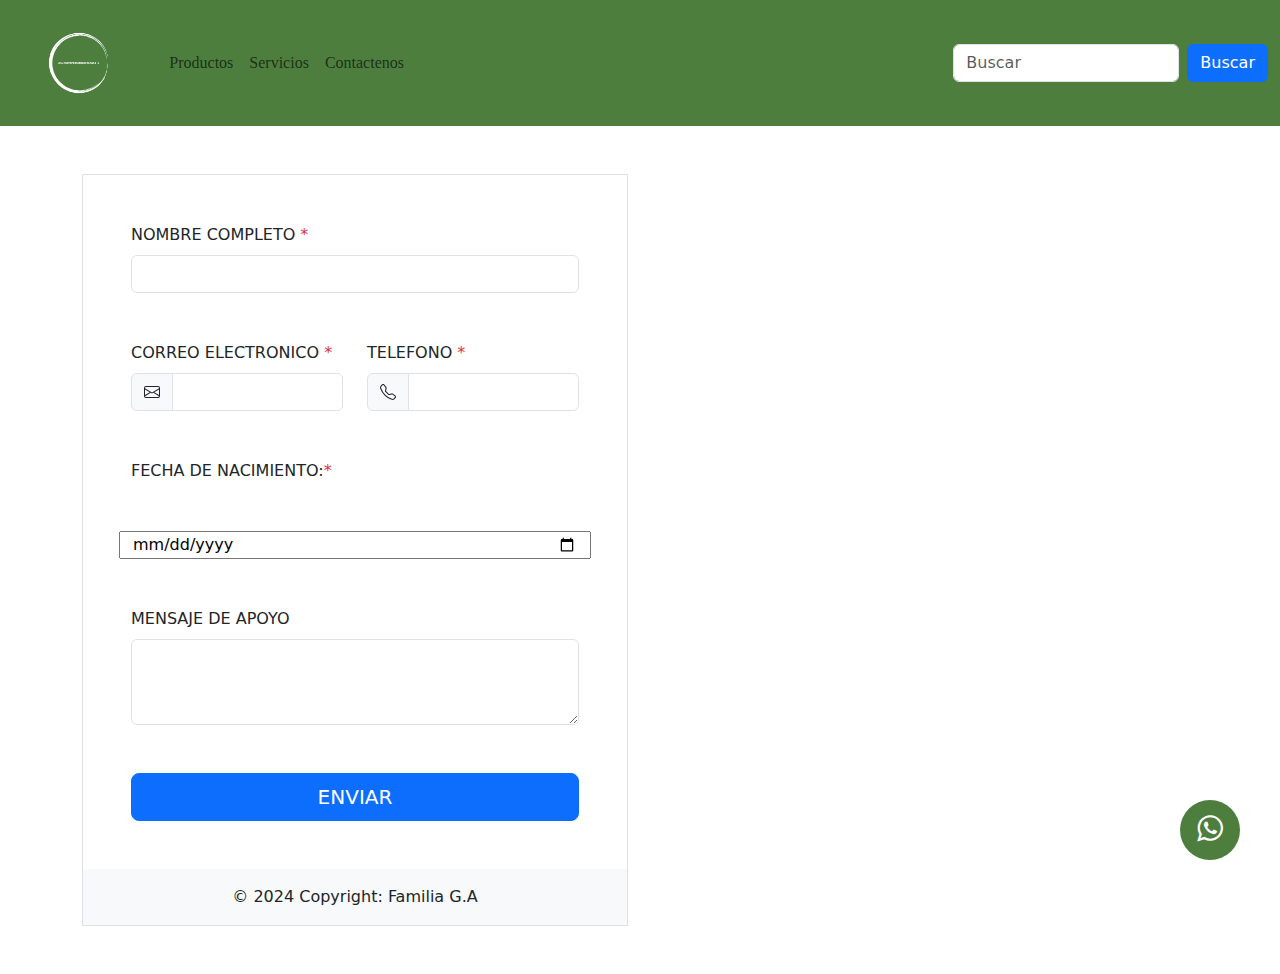
<file: contactenos.html>
<!DOCTYPE html>
<html>
<head>
	<meta charset="utf-8">
	<meta name="viewport" content="width=device-width, initial-scale=1">
	  <link href="https://cdn.jsdelivr.net/npm/bootstrap@5.3.2/dist/css/bootstrap.min.css" rel="stylesheet">
  <script src="https://cdn.jsdelivr.net/npm/bootstrap@5.3.2/dist/js/bootstrap.bundle.min.js"></script><link rel="stylesheet" type="text/css" href="estilo.css">
  <link rel="stylesheet" href="https://stackpath.bootstrapcdn.com/font-awesome/4.7.0/css/font-awesome.min.css">
  <link rel="shortcut icon" href="imagen1/IMG1.png">
	<title>contactenos</title>
</head>
<body>
	<header>
<nav class="navbar navbar-expand-sm ">
  <div class="container-fluid">
    <a class="navbar-brand" href="index.html"><img class="logo11" src="imagen1/IMG1.png"></a>
    <button class="navbar-toggler" type="button" data-bs-toggle="collapse" data-bs-target="#mynavbar">
      <span class="navbar-toggler-icon"></span>
    </button>
    <div class="collapse navbar-collapse" id="mynavbar">
      <ul class="navbar-nav me-auto">
        <li class="nav-item">
          <a class="nav-link" href="productos.html">Productos</a>
        </li>
        <li class="nav-item">
          <a class="nav-link" href="servicios.html">Servicios</a>
        </li>
        <li class="nav-item">
          <a class="nav-link" href="contactenos.html">Contactenos</a>
        </li>
      </ul>
      <form class="d-flex">
        <input class="form-control me-2" type="text" placeholder="Buscar">
        <button class="btn btn-primary" type="button">Buscar</button>
      </form>
    </div>
  </div>
</nav>
</header><a href="https://wa.me/3214787073?text=Me%20gustaría%20saber%20el%20precio%20del%20producto" class="whatsapp" target="_blank"> <i class="fa fa-whatsapp whatsapp-icon"></i></a>




<!-- Contact 5 - Bootstrap Brain Component -->
<section class="py-3 py-md-5 py-xl-8">
  <div class="container">
    <div class="row">
      
    </div>
  </div>

  <div class="container">
    <div class="row gy-4 gy-md-5 gy-lg-0 align-items-md-center">
      <div class="col-12 col-lg-6">
        <div class="border overflow-hidden">

          <form method="post" action="contactenos.html">
            <div class="row gy-4 gy-xl-5 p-4 p-xl-5">
              <div class="col-12">
                <label for="fullname" class="form-label">NOMBRE COMPLETO <span class="text-danger">*</span></label>
                <input type="text" class="form-control" id="fullname" name="fullname" value="" required>
              </div>
              <div class="col-12 col-md-6">
                <label for="email" class="form-label">CORREO ELECTRONICO <span class="text-danger">*</span></label>
                <div class="input-group">
                  <span class="input-group-text">
                    <svg xmlns="http://www.w3.org/2000/svg" width="16" height="16" fill="currentColor" class="bi bi-envelope" viewBox="0 0 16 16">
                      <path d="M0 4a2 2 0 0 1 2-2h12a2 2 0 0 1 2 2v8a2 2 0 0 1-2 2H2a2 2 0 0 1-2-2V4Zm2-1a1 1 0 0 0-1 1v.217l7 4.2 7-4.2V4a1 1 0 0 0-1-1H2Zm13 2.383-4.708 2.825L15 11.105V5.383Zm-.034 6.876-5.64-3.471L8 9.583l-1.326-.795-5.64 3.47A1 1 0 0 0 2 13h12a1 1 0 0 0 .966-.741ZM1 11.105l4.708-2.897L1 5.383v5.722Z" />
                    </svg>
                  </span>
                  <input type="email" class="form-control" id="email" name="email" value="" required>
                </div>
              </div>
              <div class="col-12 col-md-6">
                <label for="phone" class="form-label">TELEFONO <span class="text-danger">*</span></label>
                <div class="input-group">
                  <span class="input-group-text">
                    <svg xmlns="http://www.w3.org/2000/svg" width="16" height="16" fill="currentColor" class="bi bi-telephone" viewBox="0 0 16 16">
                      <path d="M3.654 1.328a.678.678 0 0 0-1.015-.063L1.605 2.3c-.483.484-.661 1.169-.45 1.77a17.568 17.568 0 0 0 4.168 6.608 17.569 17.569 0 0 0 6.608 4.168c.601.211 1.286.033 1.77-.45l1.034-1.034a.678.678 0 0 0-.063-1.015l-2.307-1.794a.678.678 0 0 0-.58-.122l-2.19.547a1.745 1.745 0 0 1-1.657-.459L5.482 8.062a1.745 1.745 0 0 1-.46-1.657l.548-2.19a.678.678 0 0 0-.122-.58L3.654 1.328zM1.884.511a1.745 1.745 0 0 1 2.612.163L6.29 2.98c.329.423.445.974.315 1.494l-.547 2.19a.678.678 0 0 0 .178.643l2.457 2.457a.678.678 0 0 0 .644.178l2.189-.547a1.745 1.745 0 0 1 1.494.315l2.306 1.794c.829.645.905 1.87.163 2.611l-1.034 1.034c-.74.74-1.846 1.065-2.877.702a18.634 18.634 0 0 1-7.01-4.42 18.634 18.634 0 0 1-4.42-7.009c-.362-1.03-.037-2.137.703-2.877L1.885.511z" />
                    </svg>
                  </span>
                  <input type="tel" class="form-control" id="phone" name="phone" value="">
                </div>
              </div>
              <label>FECHA DE NACIMIENTO:<span class="text-danger">*</span></label></label><br><input type="date" name="fecha"><br>
              
              <div class="col-12">
                <label for="message" class="form-label">MENSAJE DE APOYO <span ></span></label>
                <textarea class="form-control" id="message" name="message" rows="3" required></textarea>
              </div>
              <div class="col-12">
                <div class="d-grid">
                  <button class="btn btn-primary btn-lg" type="submit">ENVIAR</button>
                </div>
              </div>
            </div>
          </form>
        


<footer class="bg-body-tertiary text-center text-lg-start">
  <!-- Copyright -->
  <div class="text-center p-3" style="background-color: width(0, 0, 0, 0.05);">
    © 2024 Copyright: Familia G.A
  </div>
  <!-- Copyright -->
</footer>
</body>
</html>
</file>
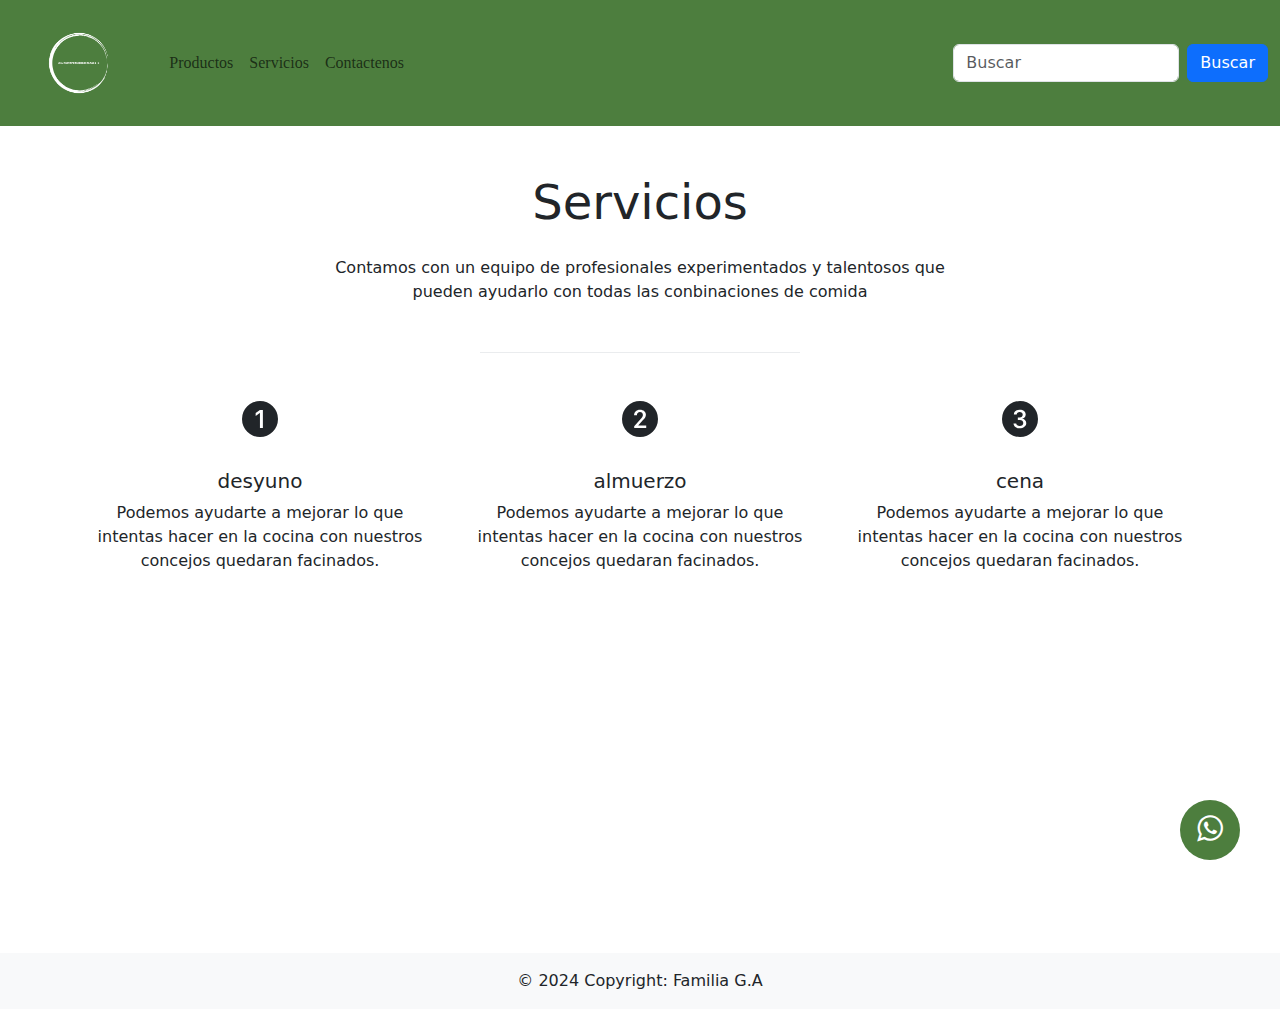
<file: servicios.html>
<!DOCTYPE html>
<html>
<head>
	<meta charset="utf-8">
	<meta name="viewport" content="width=device-width, initial-scale=1">
	  <link href="https://cdn.jsdelivr.net/npm/bootstrap@5.3.2/dist/css/bootstrap.min.css" rel="stylesheet">
  <script src="https://cdn.jsdelivr.net/npm/bootstrap@5.3.2/dist/js/bootstrap.bundle.min.js"></script><link rel="stylesheet" type="text/css" href="estilo.css">
  <link rel="stylesheet" href="https://stackpath.bootstrapcdn.com/font-awesome/4.7.0/css/font-awesome.min.css">
  <link rel="shortcut icon" href="imagen1/IMG1.png">
	<title>servicios</title>
</head>
<body>
	<header>
<nav class="navbar navbar-expand-sm ">
  <div class="container-fluid">
    <a class="navbar-brand" href="index.html"><img class="logo11" src="imagen1/IMG1.png"></a>
    <button class="navbar-toggler" type="button" data-bs-toggle="collapse" data-bs-target="#mynavbar">
      <span class="navbar-toggler-icon"></span>
    </button>
    <div class="collapse navbar-collapse" id="mynavbar">
      <ul class="navbar-nav me-auto">
        <li class="nav-item">
          <a class="nav-link" href="productos.html">Productos</a>
        </li>
        <li class="nav-item">
          <a class="nav-link" href="servicios.html">Servicios</a>
        </li>
        <li class="nav-item">
          <a class="nav-link" href="contactenos.html">Contactenos</a>
        </li>
      </ul>
      <form class="d-flex">
        <input class="form-control me-2" type="text" placeholder="Buscar">
        <button class="btn btn-primary" type="button">Buscar</button>
      </form>
    </div>
  </div>
</nav>
</header>
<a href="https://wa.me/3214787073?text=Me%20gustaría%20saber%20el%20precio%20del%20producto" class="whatsapp" target="_blank"> <i class="fa fa-whatsapp whatsapp-icon"></i></a>

<!-- Service 1 - Bootstrap Brain Component -->
<section class="py-5 py-xl-8">
  <div class="container">
    <div class="row justify-content-md-center">
      <div class="col-12 col-md-10 col-lg-8 col-xl-7 col-xxl-6">
        <h2 class="mb-4 display-5 text-center">Servicios</h2>
        <p class="text-blak mb-5 text-center">Contamos con un equipo de profesionales experimentados y talentosos que pueden ayudarlo con todas las conbinaciones de comida </p>
        <hr class="w-50 mx-auto mb-5 mb-xl-9 border-dark-subtle">
      </div>
    </div>
  </div>

  <div class="container overflow-hidden">
    <div class="row gy-5">
      <div class="col-12 col-sm-6 col-lg-4">
        <div class="text-center px-xl-2">
          <svg xmlns="http://www.w3.org/2000/svg" width="36" height="36" fill="currentColor" class="bi bi-1-circle-fill text-blak mb-4" viewBox="0 0 16 16">
            <path fill-rule="evenodd" d="M16 8A8 8 0 1 1 0 8a8 8 0 0 1 16 0ZM9.283 4.002V12H7.971V5.338h-.065L6.072 6.656V5.385l1.899-1.383h1.312Z" />
          </svg>
          <h5 class="m-2">desyuno</h5>
          <p class="m-0 text-blak">Podemos ayudarte a mejorar lo que intentas hacer en la cocina con nuestros concejos quedaran facinados.</p>
        </div>
      </div>
      <div class="col-12 col-sm-6 col-lg-4">
        <div class="text-center px-xl-2">
          <svg xmlns="http://www.w3.org/2000/svg" width="36" height="36" fill="currentColor" class="bi bi-2-circle-fill text-blak mb-4" viewBox="0 0 16 16">
            <path d="M16 8A8 8 0 1 1 0 8a8 8 0 0 1 16 0ZM6.646 6.24c0-.691.493-1.306 1.336-1.306.756 0 1.313.492 1.313 1.236 0 .697-.469 1.23-.902 1.705l-2.971 3.293V12h5.344v-1.107H7.268v-.077l1.974-2.22.096-.107c.688-.763 1.287-1.428 1.287-2.43 0-1.266-1.031-2.215-2.613-2.215-1.758 0-2.637 1.19-2.637 2.402v.065h1.271v-.07Z" />
          </svg>
          <h5 class="m-2">almuerzo</h5>
          <p class="m-0 text-blak">Podemos ayudarte a mejorar lo que intentas hacer en la cocina con nuestros concejos quedaran facinados.</p>
        </div>
      </div>
      <div class="col-12 col-sm-6 col-lg-4">
        <div class="text-center px-xl-2">
          <svg xmlns="http://www.w3.org/2000/svg" width="36" height="36" fill="currentColor" class="bi bi-3-circle-fill text-blak mb-4" viewBox="0 0 16 16">
            <path d="M16 8A8 8 0 1 1 0 8a8 8 0 0 1 16 0Zm-8.082.414c.92 0 1.535.54 1.541 1.318.012.791-.615 1.36-1.588 1.354-.861-.006-1.482-.469-1.54-1.066H5.104c.047 1.177 1.05 2.144 2.754 2.144 1.653 0 2.954-.937 2.93-2.396-.023-1.278-1.031-1.846-1.734-1.916v-.07c.597-.1 1.505-.739 1.482-1.876-.03-1.177-1.043-2.074-2.637-2.062-1.675.006-2.59.984-2.625 2.12h1.248c.036-.556.557-1.054 1.348-1.054.785 0 1.348.486 1.348 1.195.006.715-.563 1.237-1.342 1.237h-.838v1.072h.879Z" />
          </svg>
          <h5 class="m-2">cena</h5>
          <p class="m-0 text-blak">Podemos ayudarte a mejorar lo que intentas hacer en la cocina con nuestros concejos quedaran facinados.</p>
        </div>
      </div>

      <div class="col-12 col-sm-6 col-lg-4">
        <div class="text-center px-xl-2">
          <svg xmlns="http://www.w3.org/2000/svg" width="36" height="36" fill="currentColor" class="bi bi-4-circle-fill text-white mb-4" viewBox="0 0 16 16">
            <path d="M16 8A8 8 0 1 1 0 8a8 8 0 0 1 16 0ZM7.519 5.057c-.886 1.418-1.772 2.838-2.542 4.265v1.12H8.85V12h1.26v-1.559h1.007V9.334H10.11V4.002H8.176c-.218.352-.438.703-.657 1.055ZM6.225 9.281v.053H8.85V5.063h-.065c-.867 1.33-1.787 2.806-2.56 4.218Z" />
          </svg>
          <h5 class="m-2"></h5>
          <p class="m-0 text-white">Podemos ayudarle Podemos ayudarte a mejorar lo que intentas hacer en la cocina con nuestros concejos quedaran facinados.Podemos ayudarte a mejorar lo que intentas hacer en la cocina con nuestros concejos quedaran facinados.Podemos ayudarte a mejorar lo que intentas hacer en la cocina con nuestros concejos quedaran facinados.</p>
        </div>
      </div>
</section>



<footer class="bg-body-tertiary text-center text-lg-start">
  <!-- Copyright -->
  <div class="text-center p-3" style="background-color: width(0, 0, 0, 0.05);">
    © 2024 Copyright: Familia G.A
  </div>
  <!-- Copyright -->
</footer>
</body>
</html>
</file>
<file: estilo.css>
header{
	background-color: #4D7E3E;
}
.rounded-circle{
	width: 100%;
	height: 60px;
	background-color: red;
	margin-top: 10px;
	margin-left: 10px;
	float: left;
}
a{
	color: black;
	font-size: 17px;
	font-family: fantasy;
	text-decoration: none;
}
.logo{
	width: 100%;
	height: 400px;
	background-color: lavenderblush;
}
.logotipo{
	width: 100%;
	height: 300px;
	background-color: lavenderblush;
}
.logo11{
	width: 100%;
	height: 100px;
	background-color: lavenderblush;
}
.whatsapp {
  position:fixed;
  width:60px;
  height:60px;
  bottom:40px;
  right:40px;
  background-color:#4D7E3E;
  color:#FFF;
  border-radius:50px;
  text-align:center;
  font-size:30px;
  z-index:100;
}

.whatsapp-icon {
  margin-top:13px;
}
<!-- CSS Files -->
<link rel="stylesheet" href="https://unpkg.com/bootstrap@5.3.2/dist/css/bootstrap.min.css" />
<link rel="stylesheet" href="https://unpkg.com/bs-brain@2.0.3/components/contacts/contact-5/assets/css/contact-5.css" />

<link rel="stylesheet" href="https://unpkg.com/bootstrap@5.3.2/dist/css/bootstrap.min.css">
<link rel="stylesheet" href="https://unpkg.com/bs-brain@2.0.3/components/services/service-1/assets/css/service-1.css">
</file>
